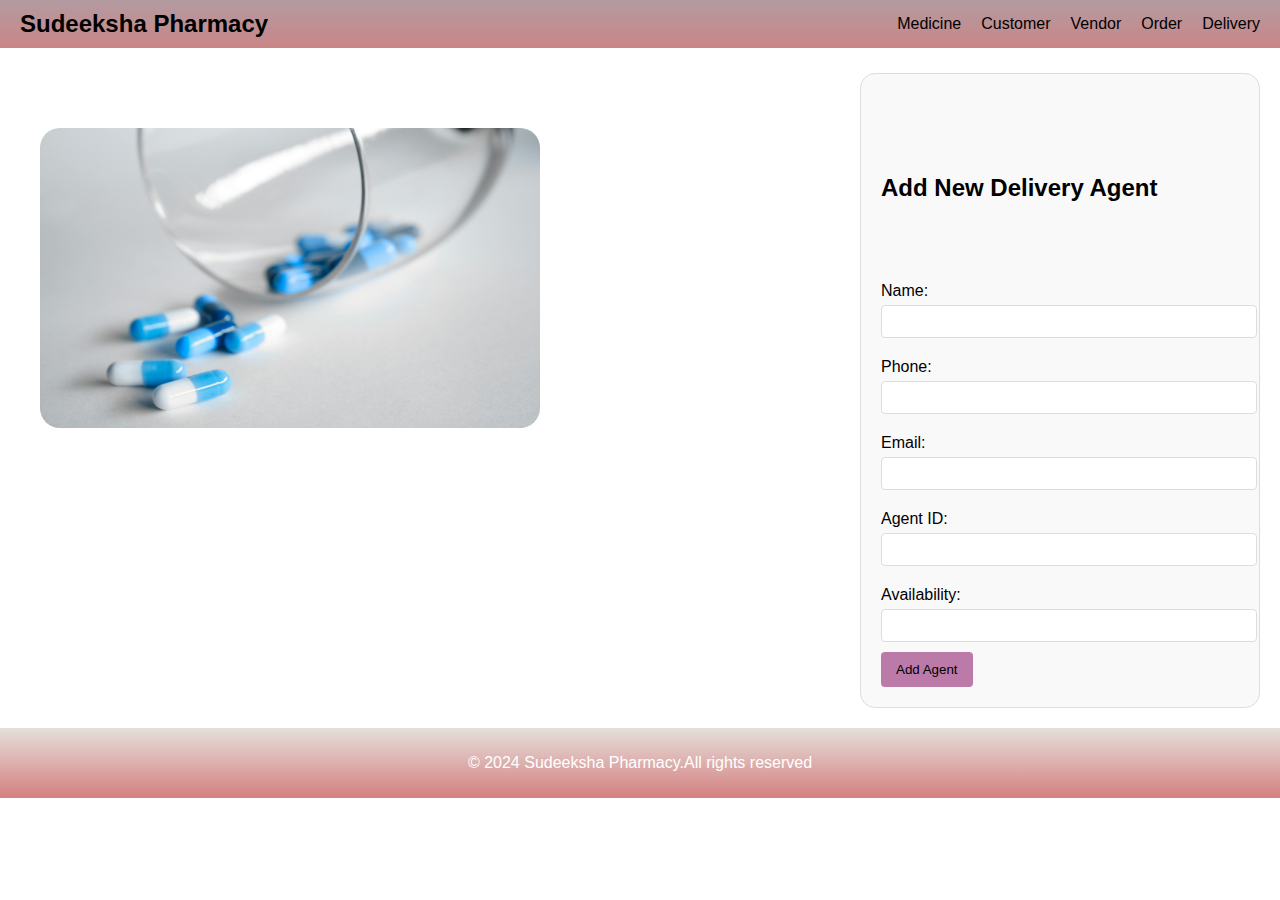
<file: index.html>
<!DOCTYPE html>
<html lang="en">
<head>
    <meta charset="UTF-8">
    <meta name="viewport" content="width=device-width, initial-scale=1.0">
    <title>Sudeeksha Pharmacy</title>
    <link rel="stylesheet" href="styles.css">
</head>
<body>
    <nav>
        <div class="nav-section">
            <div class="navlogo">
                <!-- <img src="sl.png" alt="Sudeeksha Pharmacy Logo"> -->
                <h1>Sudeeksha Pharmacy</h1>
            </div>
            <div class="nav-links">
                <ul>
                    <li><a href="Medicines">Medicine</a></li>
                    <li><a href="Customer">Customer</a></li>
                    <li><a href="Vendor">Vendor</a></li>
                    <li><a href="Order">Order</a></li>
                    <li><a href="Delivery">Delivery</a></li>
                </ul>
            </div>
        </div>
    </nav>
    <main>

        <div class="container">
            <div class="img-container" >
            <img src="medicine batch.jpg" alt="medicines" />

           </div>
        <div class="form-container">
            <h2>Add New Delivery Agent</h2>
            <label for="name">Name:</label>
            <input type="text" id="name" name="name" required>
            
            <label for="phone">Phone:</label>
            <input type="tel" id="phone" name="phone" required>
            
            <label for="email">Email:</label>
            <input type="email" id="email" name="email" required>
            
            <label for="agent-id">Agent ID:</label>
            <input type="number" id="agent-id" name="agent-id" required>
            
            <label for="availability">Availability:</label>
            <input type="text" id="availability" name="availability" required>
            
            <button type="submit">Add Agent</button>
        </div>
        </div>
    </main>
    <footer>
        <p>&copy; 2024 Sudeeksha Pharmacy.All rights reserved</p>
        
        <div class="social-media">
        <a href="#"><i class="fab fa-facebook"></i></a>
        <a href="#"><i class="fab fa-twitter"></i></a>
        <a href="#"><i class="fab fa-instagram"></i></a>
        <a href="#"><i class="fab fa-linkedin"></i></a>

        </div>
    </footer>
</body>
</html>
</file>
<file: styles.css>
/* Apply a flexbox layout to the body */
html, body {
    height: 100%;
    margin: 0;
}

body {
    font-family: Arial, sans-serif;
    margin: 0;
    padding: 0;
    /* background: url(pexels-shvetsa-3683046.jpg); */
    background-position: left;
    /* background-size:cover; */
    /* display: flex;
    flex-direction: column; */
}

/* Ensure that the main content area grows to fill the available space */
main {
    flex: 1;
    padding: 20px;
}

/* Navigation styling */
nav {
    background-image:linear-gradient(to bottom, #7e556096,rgb(201, 134, 134)) ;
    color: rgb(0, 0, 0);
}

.nav-section {
    display: flex;
    align-items: center;
    justify-content: space-between;
    padding: 10px 20px;
}

.navlogo {
    display: flex;
    align-items: center;
}

.navlogo img {
    width: 50px; /* Adjust size as needed */
    height: 50px; /* Adjust size as needed */
    object-fit: cover; /* Ensures the image maintains aspect ratio */
    margin-right: 10px;
}

.navlogo h1 {
    margin: 0;
    font-size: 1.5rem;
}

.nav-links ul {
    list-style: none;
    margin: 0;
    padding: 0;
    display: flex;
}

.nav-links li {
    margin-left: 20px;
}

.nav-links a {
    text-decoration: none;
    color: rgb(0, 0, 0);
    font-size: 1rem;
}

.nav-links a:hover {
    text-decoration: underline;
}
 
img{
    padding:20px;
    margin-top: 40px;
    margin-right:50px;
    height: 300px;
    width:500px;
    border: 1px white;
    border-radius: 40px;

} 
.container{
    display: flex;
    gap: 250px;
}

.form-container {

    margin-top: 5px;
    width: 400px;
    padding: 20px;
    border: 1px solid #ddd;
    border-radius: 15px;
    background-color: #f9f9f9;
}

.form-container h2 {
    margin-bottom: 80px;
    margin-top: 80px;
}

.form-container label {
    display: block;
    margin: 10px 0 5px;
}

.form-container input {
    width: 100%;
    padding: 8px;
    margin-bottom: 10px;
    border: 1px solid #ddd;
    border-radius: 4px;
}

.form-container button {
    background-color: #bb7aa7;
    color: rgb(0, 0, 0);
    padding: 10px 15px;
    border: none;
    border-radius: 4px;
    cursor: pointer;
}

.form-container button:hover {
    background-color: plum;
}

/* Footer styling */
footer {
    text-align: center;
    padding: 10px;
    /* background-color: #e46fda; */
    background-image: linear-gradient(to bottom,#e4dfda,rgb(212, 128, 128));
    color: white;
    margin-top: auto; /* Ensures footer is pushed to the bottom */
}
</file>
